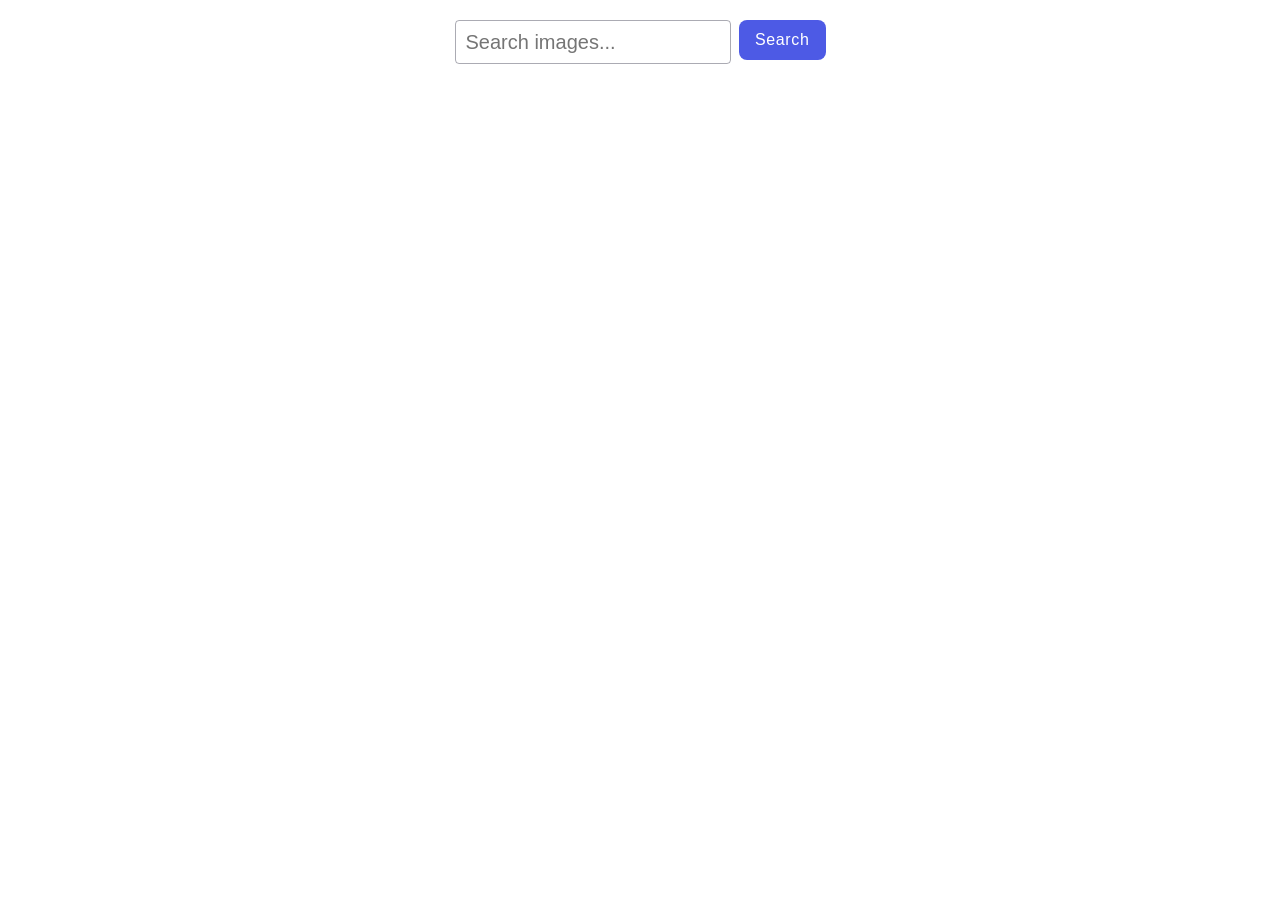
<file: src/index.html>
<!DOCTYPE html>
<html lang="en">
  <head>
    <meta charset="UTF-8" />
    <link rel="icon" type="image/svg+xml" href="/favicon.svg" />
    <meta name="viewport" content="width=device-width, initial-scale=1.0" />
    <title>goit-js-hw-11</title>
    <link rel="stylesheet" href="./css/styles.css" />
  </head>
  <body>
    <form action="submit" class="search-form js-search-form">
      <input
        type="text"
        class="search-input"
        name="searchQuery"
        placeholder="Search images..."
      /><button type="submit" class="search-button">Search</button>
    </form>
    <span class="loader">Loading images, please wait...</span>
    <ul class="gallery-list js-gallery-list"></ul>
    <script type="module" src="./main.js"></script>
  </body>
</html>
</file>
<file: src/css/styles.css>
/**
  |============================
  | include css partials with
  | default @import url()
  |============================
*/
/* Common styles */
@import url('./reset.css');
@import url('./base.css');
@import url('./container.css');
@import url('./search-page.css');
</file>
